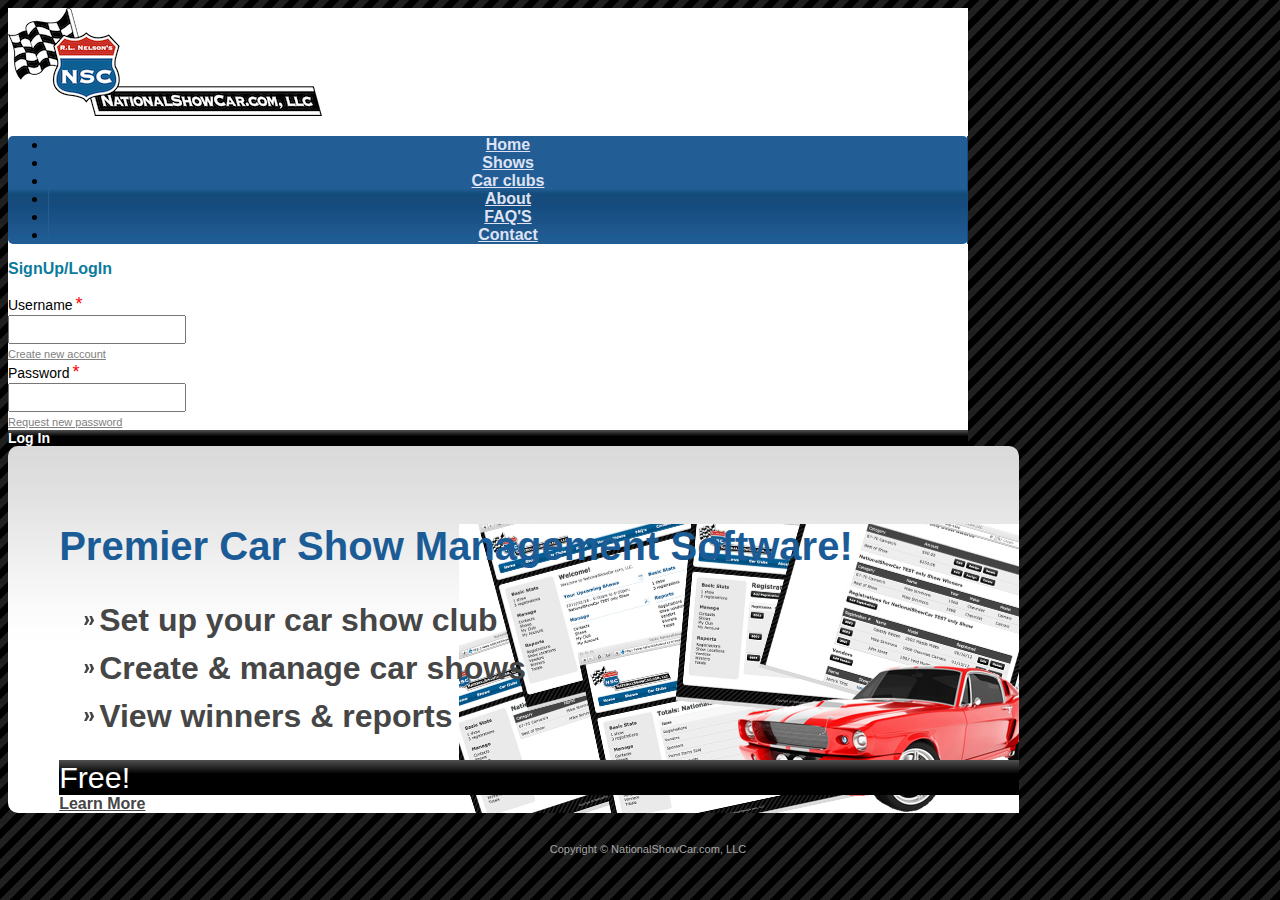
<file: index.html>
<!DOCTYPE html>
<html lang="en">

<head>
  <meta charset="UTF-8">
  <meta http-equiv="X-UA-Compatible" content="IE=edge">
  <meta name="viewport" content="width=device-width, initial-scale=1.0">
  <title>Document</title>
  <!-- CSS only -->
  <link href="https://cdn.jsdelivr.net/npm/bootstrap@5.1.0/dist/css/bootstrap.min.css" rel="stylesheet"
    integrity="sha384-KyZXEAg3QhqLMpG8r+8fhAXLRk2vvoC2f3B09zVXn8CA5QIVfZOJ3BCsw2P0p/We" crossorigin="anonymous">
  <link rel="stylesheet" href="./css/master.css">
</head>

<body>
  <header>
    <div class="container">
      <div class=" header_content row pb-2 ">
        <div class="col-md-6 pt-3">
          <img src="./images/logo.png" alt="">
        </div>
        <div class="col col-12 my-2 order-lg-last">
          <nav class="navbar navbar-expand-lg p-1">
            <div class="container-fluid p-0 justify-content-end ">
              <div class="menu-toggler mb-2 d-lg-none" data-bs-toggle="collapse"
                data-bs-target="#navbarSupportedContent" aria-controls="navbarSupportedContent" aria-expanded="false"
                aria-label="Toggle navigation">
                <div class="burger">
                  <nav class="burger-slice"></nav>
                  <nav class="burger-slice"></nav>
                  <nav class="burger-slice"></nav>
                </div>
              </div>
              <div class="collapse navbar-collapse" id="navbarSupportedContent">
                <ul class="navbar-nav me-auto mb-2 mb-lg-0">
                  <li class="nav-item border-0">
                    <a class="nav-link" aria-current="page" href="./index.html">Home</a>
                  </li>
                  <li class="nav-item">
                    <a class="nav-link" href="./html/show.html">Shows</a>
                  </li>
                  <li class="nav-item">
                    <a class="nav-link" href="./html/carclub.html">Car clubs</a>
                  </li>
                  <li class="nav-item">
                    <a class="nav-link" href="./html/about.html">About</a>
                  </li>
                  <li class="nav-item">
                    <a class="nav-link" href="./html/faq.html">FAQ'S</a>
                  </li>
                  <li class="nav-item">
                    <a class="nav-link" href="./html/contact.html">Contact</a>
                  </li>
                </ul>
              </div>
            </div>
          </nav>
        </div>
        <p class="signup_menu-toggler d-sm-none text-center" data-bs-toggle="collapse" data-bs-target="#signup"
          aria-expanded="false" aria-controls="signup">SignUp/LogIn</p>
        <div id="signup"
          class="col col-lg-6 d-sm-flex justify-content-center align-items-end collapse collapse-horizontal">
          <div class="formgroup mx-1  ">
            <label for="username">Username</label> <br>
            <input id="username" type="text"> <br>
            <a href="#">Create new account</a>
          </div>
          <div class="formgroup mx-1">
            <label for="password">Password</label> <br>
            <input id="password" type="text"> <br>
            <a href="#">Request new password</a>
          </div>
          <div class="btn p-0 mx-1 my-4 d-inline-block">Log In</div>
        </div>
      </div>
    </div>
  </header>
  <main>
    <div id="landing_page_hero" class="container mt-2 pb-2">
      <div class="container-fluid">
        <div class="row">
          <h1 class="mb-4">Premier Car Show Management Software! </h1>
        </div>
        <div id="text" class="row">
          <ul>
            <li>Set up your car show club</li>
            <li>Create & manage car shows</li>
            <li>View winners & reports</li>
          </ul>
        </div>
        <div id="main_btn" class="btn px-4 py-2">Free!</div>
        <div id="learn_more" class="mt-5 py-5">
          <a href="#">Learn More</a>
        </div>
      </div>
    </div>
  </main>
  <footer>
    <div id="copyright">
      Copyright © NationalShowCar.com, LLC
    </div>
  </footer>
  <!-- JavaScript Bundle with Popper -->
  <script src="https://cdn.jsdelivr.net/npm/bootstrap@5.1.0/dist/js/bootstrap.bundle.min.js"
    integrity="sha384-U1DAWAznBHeqEIlVSCgzq+c9gqGAJn5c/t99JyeKa9xxaYpSvHU5awsuZVVFIhvj"
    crossorigin="anonymous"></script>
  <script src="./js/index.js"></script>
</body>

</html>
</file>
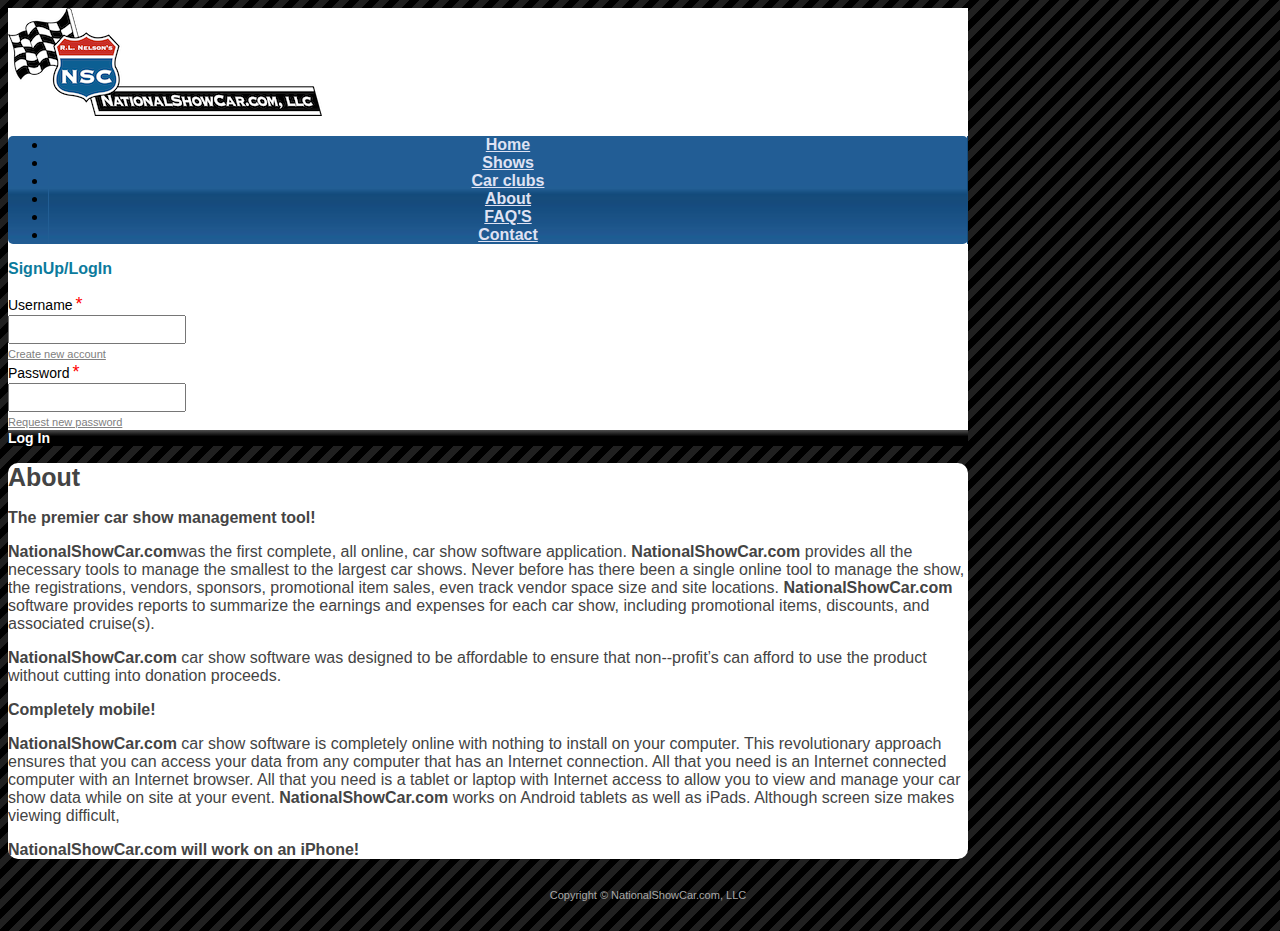
<file: html/about.html>
<!DOCTYPE html>
<html lang="en">

<head>
    <meta charset="UTF-8">
    <meta http-equiv="X-UA-Compatible" content="IE=edge">
    <meta name="viewport" content="width=device-width, initial-scale=1.0">
    <title>Document</title>
    <!-- CSS only -->
    <link href="https://cdn.jsdelivr.net/npm/bootstrap@5.1.0/dist/css/bootstrap.min.css" rel="stylesheet"
        integrity="sha384-KyZXEAg3QhqLMpG8r+8fhAXLRk2vvoC2f3B09zVXn8CA5QIVfZOJ3BCsw2P0p/We" crossorigin="anonymous">
    <link rel="stylesheet" href="../css/master.css">
</head>

<body>
    <header>
        <div class="container">
            <div class=" header_content row pb-2 ">
                <div class="col-md-6 pt-3">
                    <img src="../images/logo.png" alt="">
                </div>
                <div class="col col-12 my-2 order-lg-last">
                    <nav class="navbar navbar-expand-lg p-1">
                        <div class="container-fluid p-0 justify-content-end ">
                            <div class="menu-toggler mb-2 d-lg-none" data-bs-toggle="collapse"
                                data-bs-target="#navbarSupportedContent" aria-controls="navbarSupportedContent"
                                aria-expanded="false" aria-label="Toggle navigation">
                                <div class="burger">
                                    <nav class="burger-slice"></nav>
                                    <nav class="burger-slice"></nav>
                                    <nav class="burger-slice"></nav>
                                </div>
                            </div>
                            <div class="collapse navbar-collapse" id="navbarSupportedContent">
                                <ul class="navbar-nav me-auto mb-2 mb-lg-0">
                                    <li class="nav-item border-0">
                                        <a class="nav-link" aria-current="page" href="../index.html">Home</a>
                                    </li>
                                    <li class="nav-item">
                                        <a class="nav-link" href="../html/show.html">Shows</a>
                                    </li>
                                    <li class="nav-item">
                                        <a class="nav-link" href="../html/carclub.html">Car clubs</a>
                                    </li>
                                    <li class="nav-item">
                                        <a class="nav-link" href="../html/about.html">About</a>
                                    </li>
                                    <li class="nav-item">
                                        <a class="nav-link" href="../html/faq.html">FAQ'S</a>
                                    </li>
                                    <li class="nav-item">
                                        <a class="nav-link" href="../html/contact.html">Contact</a>
                                    </li>
                                </ul>
                            </div>
                        </div>
                    </nav>
                </div>
                <p class="signup_menu-toggler d-sm-none text-center" data-bs-toggle="collapse" data-bs-target="#signup"
                    aria-expanded="false" aria-controls="signup">SignUp/LogIn</p>
                <div id="signup"
                    class="col col-lg-6 d-sm-flex justify-content-center align-items-end collapse collapse-horizontal">
                    <div class="formgroup mx-1  ">
                        <label for="username">Username</label> <br>
                        <input id="username" type="text"> <br>
                        <a href="#">Create new account</a>
                    </div>
                    <div class="formgroup mx-1">
                        <label for="password">Password</label> <br>
                        <input id="password" type="text"> <br>
                        <a href="#">Request new password</a>
                    </div>
                    <div class="btn p-0 mx-1 my-4 d-inline-block">Log In</div>
                </div>
            </div>
        </div>
    </header>
    <main>
        <div class="container mt-2 p-3 pb-1 ">
            <div class="row">
                <div class="heading">
                    <h1>About</h1>
                </div>
                <div class="main_content">
                    <p><strong>The premier car show management tool!</strong></p>
                    <p><strong>NationalShowCar.com</strong>was the first complete, all online, car show software
                        application. <strong>NationalShowCar.com</strong> provides all the necessary tools to manage the
                        smallest to the largest car shows. Never before has there been a single online tool to manage
                        the show, the registrations, vendors, sponsors, promotional item sales, even track vendor space
                        size and site locations. <strong>NationalShowCar.com </strong>software provides reports to
                        summarize the earnings and expenses for each car show, including promotional items, discounts,
                        and associated cruise(s). </p>
                    <p><strong>NationalShowCar.com</strong> car show software was designed to be affordable to ensure
                        that non-­‐profit’s can afford to use the product without cutting into donation proceeds.</p>
                    <p><strong>Completely mobile!</strong></p>
                    <p><strong>NationalShowCar.com</strong> car show software is completely online with nothing to
                        install on your computer. This revolutionary approach ensures that you can access your data from
                        any computer that has an Internet connection. All that you need is an Internet connected
                        computer with an Internet browser. All that you need is a tablet or laptop with Internet access
                        to allow you to view and manage your car show data while on site at your event.
                        <strong>NationalShowCar.com</strong> works on Android tablets as well as iPads. Although screen
                        size makes viewing difficult,
                    </p>
                    <p><strong>NationalShowCar.com will work on an iPhone!</strong></p>
                </div>
            </div>
        </div>
    </main>
    <footer>
        <div id="copyright">
            Copyright © NationalShowCar.com, LLC
        </div>
    </footer>
    <!-- JavaScript Bundle with Popper -->
    <script src="https://cdn.jsdelivr.net/npm/bootstrap@5.1.0/dist/js/bootstrap.bundle.min.js"
        integrity="sha384-U1DAWAznBHeqEIlVSCgzq+c9gqGAJn5c/t99JyeKa9xxaYpSvHU5awsuZVVFIhvj"
        crossorigin="anonymous"></script>
    <script src="../js/index.js"></script>
</body>

</html>
</file>
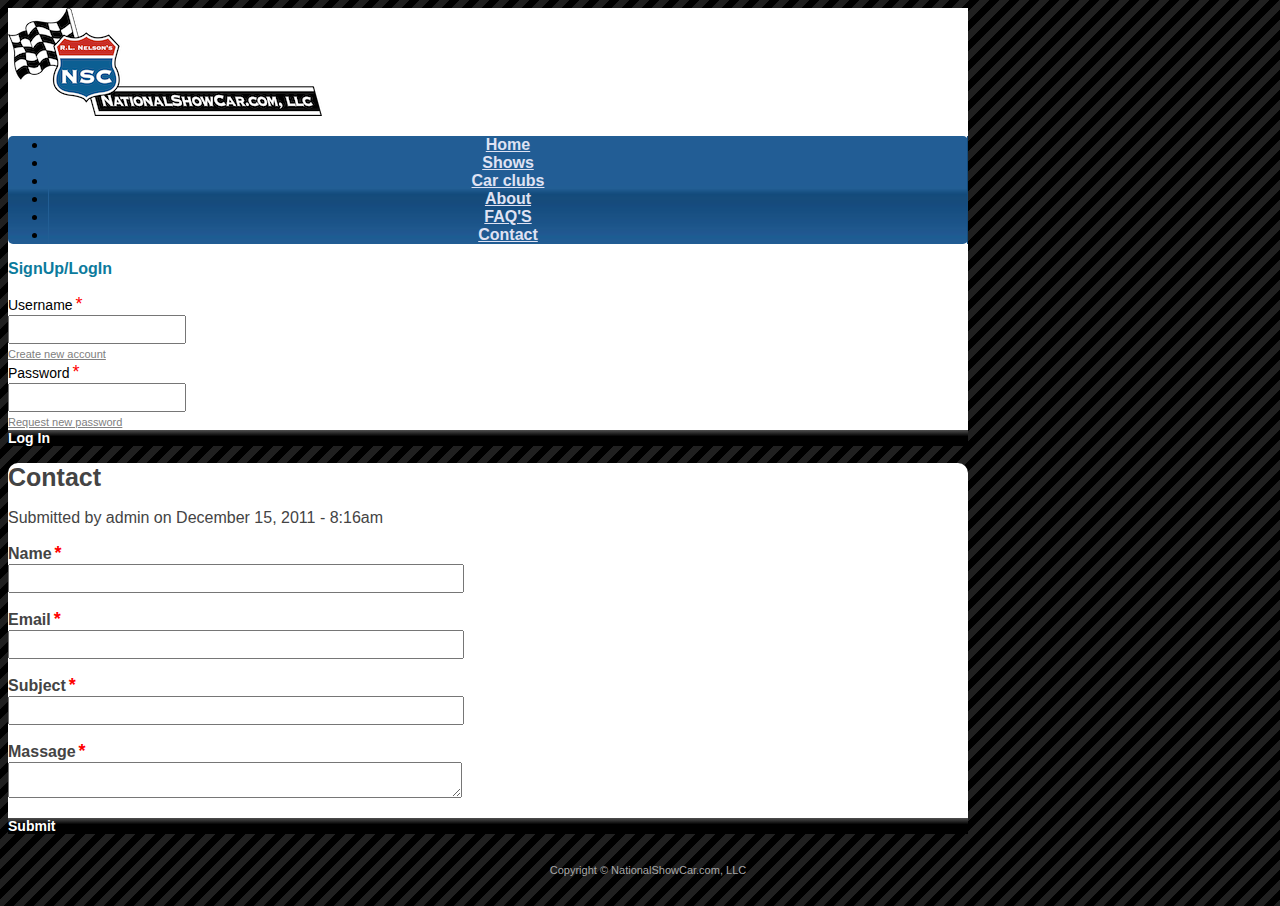
<file: html/contact.html>
<!DOCTYPE html>
<html lang="en">

<head>
  <meta charset="UTF-8">
  <meta http-equiv="X-UA-Compatible" content="IE=edge">
  <meta name="viewport" content="width=device-width, initial-scale=1.0">
  <title>Document</title>
  <!-- CSS only -->
  <link href="https://cdn.jsdelivr.net/npm/bootstrap@5.1.0/dist/css/bootstrap.min.css" rel="stylesheet"
    integrity="sha384-KyZXEAg3QhqLMpG8r+8fhAXLRk2vvoC2f3B09zVXn8CA5QIVfZOJ3BCsw2P0p/We" crossorigin="anonymous">
  <link rel="stylesheet" href="../css/master.css">
</head>

<body>
  <header>
    <div class="container">
      <div class=" header_content row pb-2 ">
        <div class="col-md-6 pt-3">
          <img src="../images/logo.png" alt="">
        </div>
        <div class="col col-12 my-2 order-lg-last">
          <nav class="navbar navbar-expand-lg p-1">
            <div class="container-fluid p-0 justify-content-end ">
              <div class="menu-toggler mb-2 d-lg-none" data-bs-toggle="collapse"
                data-bs-target="#navbarSupportedContent" aria-controls="navbarSupportedContent" aria-expanded="false"
                aria-label="Toggle navigation">
                <div class="burger">
                  <nav class="burger-slice"></nav>
                  <nav class="burger-slice"></nav>
                  <nav class="burger-slice"></nav>
                </div>
              </div>
              <div class="collapse navbar-collapse" id="navbarSupportedContent">
                <ul class="navbar-nav me-auto mb-2 mb-lg-0">
                  <li class="nav-item border-0">
                    <a class="nav-link" aria-current="page" href="../index.html">Home</a>
                  </li>
                  <li class="nav-item">
                    <a class="nav-link" href="../html/show.html">Shows</a>
                  </li>
                  <li class="nav-item">
                    <a class="nav-link" href="../html/carclub.html">Car clubs</a>
                  </li>
                  <li class="nav-item">
                    <a class="nav-link" href="../html/about.html">About</a>
                  </li>
                  <li class="nav-item">
                    <a class="nav-link" href="../html/faq.html">FAQ'S</a>
                  </li>
                  <li class="nav-item">
                    <a class="nav-link" href="../html/contact.html">Contact</a>
                  </li>
                </ul>
              </div>
            </div>
          </nav>
        </div>
        <p class="signup_menu-toggler d-sm-none text-center" data-bs-toggle="collapse" data-bs-target="#signup"
          aria-expanded="false" aria-controls="signup">SignUp/LogIn</p>
        <div id="signup"
          class="col col-lg-6 d-sm-flex justify-content-center align-items-end collapse collapse-horizontal">
          <div class="formgroup mx-1  ">
            <label for="username">Username</label> <br>
            <input id="username" type="text"> <br>
            <a href="#">Create new account</a>
          </div>
          <div class="formgroup mx-1">
            <label for="password">Password</label> <br>
            <input id="password" type="text"> <br>
            <a href="#">Request new password</a>
          </div>
          <div class="btn p-0 mx-1 my-4 d-inline-block">Log In</div>
        </div>
      </div>
    </div>
  </header>
  <main>
    <div class="container mt-2 p-3 ">
      <div class="row mt-3">
        <h1>Contact</h1>
        <p>Submitted by admin on December 15, 2011 - 8:16am</p>
      </div>
      <div class="row">
        <div class="formgroup">
          <label for="name">Name</label> <br>
          <input id="name" type="text">
        </div>
        <div class="formgroup">
          <label for="email">Email</label> <br>
          <input id="email" type="text">
        </div>
        <div class="formgroup">
          <label for="subject">Subject</label> <br>
          <input id="subject" type="text">
        </div>
        <div class="formgroup">
          <label for="massage">Massage</label> <br>
          <textarea name="massage" id="massage"></textarea>
        </div>
      </div>
      <div class="btn mb-5 p-0">Submit</div>
    </div>
  </main>
  <footer>
    <div id="copyright">
      Copyright © NationalShowCar.com, LLC
    </div>
  </footer>
  <!-- JavaScript Bundle with Popper -->
  <script src="https://cdn.jsdelivr.net/npm/bootstrap@5.1.0/dist/js/bootstrap.bundle.min.js"
    integrity="sha384-U1DAWAznBHeqEIlVSCgzq+c9gqGAJn5c/t99JyeKa9xxaYpSvHU5awsuZVVFIhvj"
    crossorigin="anonymous"></script>

  <script src="../js/index.js"></script>
</body>

</html>
</file>
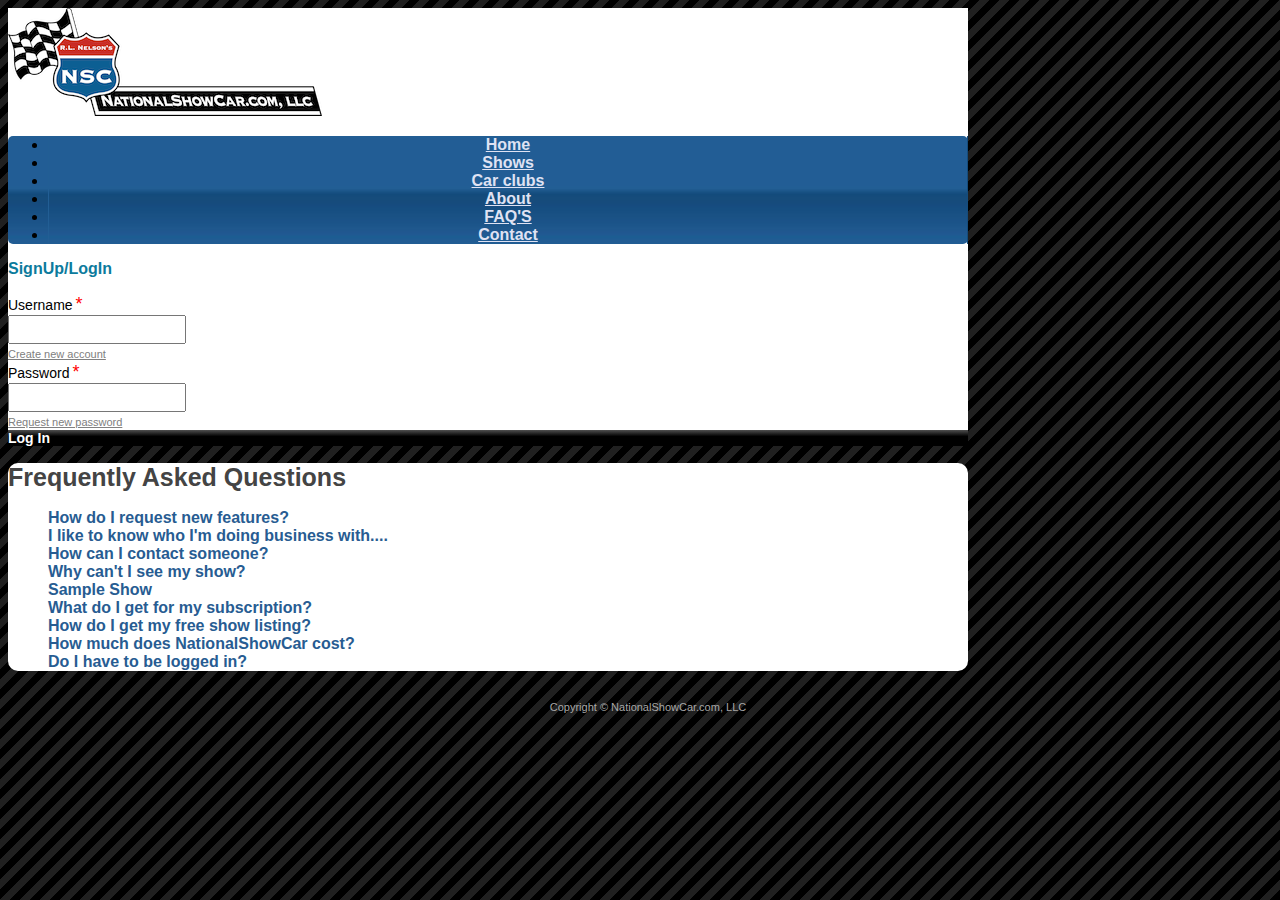
<file: html/faq.html>
<!DOCTYPE html>
<html lang="en">

<head>
  <meta charset="UTF-8">
  <meta http-equiv="X-UA-Compatible" content="IE=edge">
  <meta name="viewport" content="width=device-width, initial-scale=1.0">
  <title>Document</title>
  <!-- CSS only -->
  <link href="https://cdn.jsdelivr.net/npm/bootstrap@5.1.0/dist/css/bootstrap.min.css" rel="stylesheet"
    integrity="sha384-KyZXEAg3QhqLMpG8r+8fhAXLRk2vvoC2f3B09zVXn8CA5QIVfZOJ3BCsw2P0p/We" crossorigin="anonymous">
  <link rel="stylesheet" href="../css/master.css">
</head>

<body>
  <header>
    <div class="container">
      <div class=" header_content row pb-2 ">
        <div class="col-md-6 pt-3">
          <img src="../images/logo.png" alt="">
        </div>
        <div class="col col-12 my-2 order-lg-last">
          <nav class="navbar navbar-expand-lg p-1">
            <div class="container-fluid p-0 justify-content-end ">
              <div class="menu-toggler mb-2 d-lg-none" data-bs-toggle="collapse"
                data-bs-target="#navbarSupportedContent" aria-controls="navbarSupportedContent" aria-expanded="false"
                aria-label="Toggle navigation">
                <div class="burger">
                  <nav class="burger-slice"></nav>
                  <nav class="burger-slice"></nav>
                  <nav class="burger-slice"></nav>
                </div>
              </div>
              <div class="collapse navbar-collapse" id="navbarSupportedContent">
                <ul class="navbar-nav me-auto mb-2 mb-lg-0">
                  <li class="nav-item border-0">
                    <a class="nav-link" aria-current="page" href="../index.html">Home</a>
                  </li>
                  <li class="nav-item">
                    <a class="nav-link" href="../html/show.html">Shows</a>
                  </li>
                  <li class="nav-item">
                    <a class="nav-link" href="../html/carclub.html">Car clubs</a>
                  </li>
                  <li class="nav-item">
                    <a class="nav-link" href="../html/about.html">About</a>
                  </li>
                  <li class="nav-item">
                    <a class="nav-link" href="../html/faq.html">FAQ'S</a>
                  </li>
                  <li class="nav-item">
                    <a class="nav-link" href="../html/contact.html">Contact</a>
                  </li>
                </ul>
              </div>
            </div>
          </nav>
        </div>
        <p class="signup_menu-toggler d-sm-none text-center" data-bs-toggle="collapse" data-bs-target="#signup"
          aria-expanded="false" aria-controls="signup">SignUp/LogIn</p>
        <div id="signup"
          class="col col-lg-6 d-sm-flex justify-content-center align-items-end collapse collapse-horizontal">
          <div class="formgroup mx-1  ">
            <label for="username">Username</label> <br>
            <input id="username" type="text"> <br>
            <a href="#">Create new account</a>
          </div>
          <div class="formgroup mx-1">
            <label for="password">Password</label> <br>
            <input id="password" type="text"> <br>
            <a href="#">Request new password</a>
          </div>
          <div class="btn p-0 mx-1 my-4 d-inline-block">Log In</div>
        </div>
      </div>
    </div>
  </header>
  <main>
    <div class="container mt-2 p-3 pb-1 ">
      <div class="row">
        <h1>Frequently Asked Questions</h1>
        <ul>
          <li><a href="#">
              How do I request new features?
            </a></li>
          <li><a href="#">I like to know who I'm doing business with....</a></li>
          <li><a href="#">How can I contact someone?</a></li>
          <li><a href="#">Why can't I see my show?</a></li>
          <li><a href="#">Sample Show</a></li>
          <li><a href="#">What do I get for my subscription?</a></li>
          <li><a href="#">How do I get my free show listing?</a></li>
          <li><a href="#">How much does NationalShowCar cost?</a></li>
          <li><a href="#">Do I have to be logged in?</a></li>
        </ul>
      </div>
    </div>
  </main>
  <footer>
    <div id="copyright">
      Copyright © NationalShowCar.com, LLC
    </div>
  </footer>
  <!-- JavaScript Bundle with Popper -->
  <script src="https://cdn.jsdelivr.net/npm/bootstrap@5.1.0/dist/js/bootstrap.bundle.min.js"
    integrity="sha384-U1DAWAznBHeqEIlVSCgzq+c9gqGAJn5c/t99JyeKa9xxaYpSvHU5awsuZVVFIhvj"
    crossorigin="anonymous"></script>

  <script src="../js/index.js"></script>
</body>

</html>
</file>
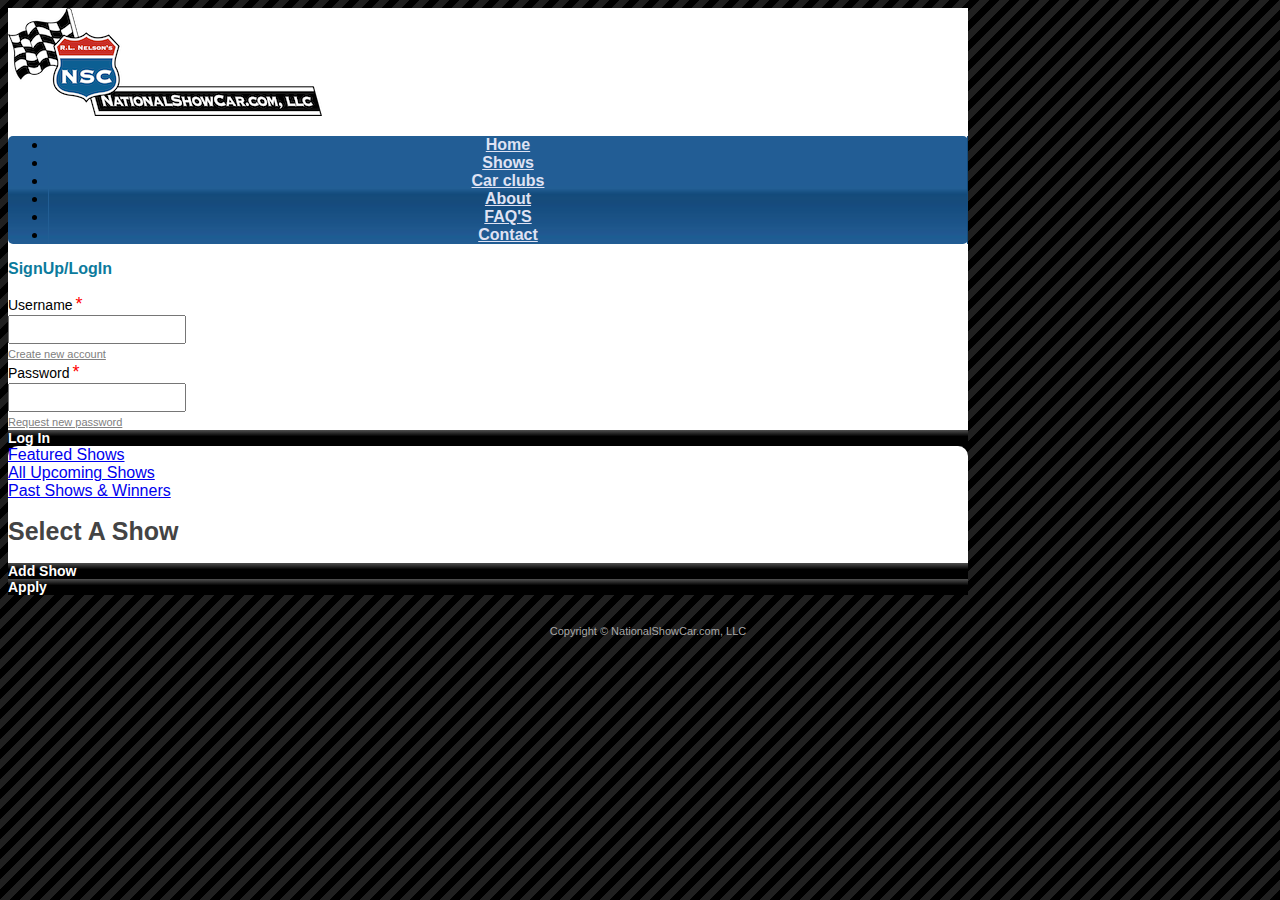
<file: html/show.html>
<!DOCTYPE html>
<html lang="en">

<head>
  <meta charset="UTF-8">
  <meta http-equiv="X-UA-Compatible" content="IE=edge">
  <meta name="viewport" content="width=device-width, initial-scale=1.0">
  <title>Document</title>
  <!-- CSS only -->
  <link href="https://cdn.jsdelivr.net/npm/bootstrap@5.1.0/dist/css/bootstrap.min.css" rel="stylesheet"
    integrity="sha384-KyZXEAg3QhqLMpG8r+8fhAXLRk2vvoC2f3B09zVXn8CA5QIVfZOJ3BCsw2P0p/We" crossorigin="anonymous">
  <link rel="stylesheet" href="../css/master.css">
</head>

<body>
  <header>
    <div class="container">
      <div class=" header_content row pb-2 ">
        <div class="col-md-6 pt-3">
          <img src="../images/logo.png" alt="">
        </div>
        <div class="col col-12 my-2 order-lg-last">
          <nav class="navbar navbar-expand-lg p-1">
            <div class="container-fluid p-0 justify-content-end ">
              <div class="menu-toggler mb-2 d-lg-none" data-bs-toggle="collapse"
                data-bs-target="#navbarSupportedContent" aria-controls="navbarSupportedContent" aria-expanded="false"
                aria-label="Toggle navigation">
                <div class="burger">
                  <nav class="burger-slice"></nav>
                  <nav class="burger-slice"></nav>
                  <nav class="burger-slice"></nav>
                </div>
              </div>
              <div class="collapse navbar-collapse" id="navbarSupportedContent">
                <ul class="navbar-nav me-auto mb-2 mb-lg-0">
                  <li class="nav-item border-0">
                    <a class="nav-link" aria-current="page" href="../index.html">Home</a>
                  </li>
                  <li class="nav-item">
                    <a class="nav-link" href="../html/show.html">Shows</a>
                  </li>
                  <li class="nav-item">
                    <a class="nav-link" href="../html/carclub.html">Car clubs</a>
                  </li>
                  <li class="nav-item">
                    <a class="nav-link" href="../html/about.html">About</a>
                  </li>
                  <li class="nav-item">
                    <a class="nav-link" href="../html/faq.html">FAQ'S</a>
                  </li>
                  <li class="nav-item">
                    <a class="nav-link" href="../html/contact.html">Contact</a>
                  </li>
                </ul>
              </div>
            </div>
          </nav>
        </div>
        <p class="signup_menu-toggler d-sm-none text-center" data-bs-toggle="collapse" data-bs-target="#signup"
          aria-expanded="false" aria-controls="signup">SignUp/LogIn</p>
        <div id="signup"
          class="col col-lg-6 d-sm-flex justify-content-center align-items-end collapse collapse-horizontal">
          <div class="formgroup mx-1  ">
            <label for="username">Username</label> <br>
            <input id="username" type="text"> <br>
            <a href="#">Create new account</a>
          </div>
          <div class="formgroup mx-1">
            <label for="password">Password</label> <br>
            <input id="password" type="text"> <br>
            <a href="#">Request new password</a>
          </div>
          <div class="btn p-0 mx-1 my-4 d-inline-block">Log In</div>
        </div>
      </div>
    </div>
  </header>
  <main>
    <div class="container mt-2 p-3 pb-1 ">
      <div class="row">
        <div class="col"><a href="#">Featured Shows</a></div>
        <div class="col"><a href="#">All Upcoming Shows</a></div>
        <div class="col"><a href="#">Past Shows & Winners</a></div>
      </div>
      <div class="row">
        <h1>Select A Show</h1>
        <div class="btn">Add Show</div>
      </div>
      <div class="row">
        <div class="col"></div>
        <div class="col">
        </div>
        <div class="col btn">Apply</div>
      </div>
    </div>
  </main>
  <footer>
    <div id="copyright">
      Copyright © NationalShowCar.com, LLC
    </div>
  </footer>
  <!-- JavaScript Bundle with Popper -->
  <script src="https://cdn.jsdelivr.net/npm/bootstrap@5.1.0/dist/js/bootstrap.bundle.min.js"
    integrity="sha384-U1DAWAznBHeqEIlVSCgzq+c9gqGAJn5c/t99JyeKa9xxaYpSvHU5awsuZVVFIhvj"
    crossorigin="anonymous"></script>

  <script src="../js/index.js"></script>
</body>

</html>
</file>
<file: css/master.css>
*
{
    font-family: Arial, Helvetica, sans-serif;
}
body{
    background-image: url(../images/bg.png);
}
.container
{
    max-width: 960px;
}
.header_content
{
    background-color: white;
    border-radius: 0px 0px 10px 10px;
}
.menu-toggler
{
    position: absolute;
    top: -115px;
    right: -8px;
    border-radius: 5px;
    padding: 10px;
}
.burger-slice
{
    width: 25px;
    height: 4px;
    margin: 3px;
    background-color: rgb(92, 92, 92);
    transform-origin:right;
    transition: all 0.5s;
}
#navbarSupportedContent
{
    background-image: url(../images/bg_nav.png);
    background-repeat: no-repeat;
    background-size: 100% 100%;
    border-radius: 5px;
}
#navbarSupportedContent ul li
{
    text-align: center;
    font-size: 16px;
    font-weight: 600;
    border-right: 1px solid #164c7b;
    border-left: 1px solid #225e94;
}
#navbarSupportedContent ul li:hover
{
    background-color: rgba(0, 0, 0, 0.281);
}

#navbarSupportedContent ul li a
{
    color: rgb(223, 226, 243);
    padding: 6px 20px;
}
label
{
    font-size: 14px;
}
label::after
{
    content: '*';
    color: red;
    font-size: 18px;
    margin-left: 3px;
}
header .formgroup input
{
    width: 170px;
    height: 23px;
}

.formgroup a
{
    color: grey;
    font-size: 11px;
}
#signup
{
    flex-wrap: wrap;
}
.signup_menu-toggler
{
    font-weight: 600;
    color: rgb(12, 123, 157);
}
.btn
{
   background: linear-gradient(to top,black 60%,rgb(80, 80, 80)); 
   font-size: 14px;
   font-weight: bold;
   color: white;
   min-width: 80px;
}
.btn:hover
{
    background: linear-gradient(to top,black 60%,rgb(0, 0, 0)); 
}

            /* header ends here */

            /* main */
 
main .container
{
    background-color: white;
    border-radius: 10px;
    color: rgb(68, 68, 68)
}
main .container h1
{
    font-size:clamp(20px,5vw,25px);
    font-weight: 800;
}

#copyright
{   width: 100vw;
    color: rgb(167, 167, 167);
    margin: 30px 0px;
    text-align:center;
    font-size: 11px
}      


/* index/style css */

#landing_page_hero
{
    background-image: url(../images/main-content-bg.png);
    background-repeat: no-repeat;
    background-size: 100% 100%;
    border-radius: 10px;
    padding: 4vw 0vw 0vw 4vw;
}
#landing_page_hero h1{
    font-size: clamp(1.8rem,6vw,2.5rem);
    font-weight: 600;
    color: rgb(27, 92, 150)
}

main  .container #text ul li
{   list-style: none;
    font-size:clamp(1.2rem,6vw,2rem);
    font-weight: 600;
    color: rgb(70, 70, 70);
    line-height: 3rem;
    position: relative;
}
main .container ul li::before
{
    content: '';
    position:absolute;
    width: 10px;
    height:9px;
    background-color: blue;
    background-image: url(../images/list-style.png);
    background-repeat: no-repeat;
    background-size: 100% 100%;
    top:20px;
    left: -15px;
}


main .container-fluid
{
    background-image: url(../images/mustang.jpg);
    background-position: bottom right;
    background-repeat: no-repeat;
  
}
#main_btn
{
    font-size: 1.9rem;
    font-weight: 400;
    margin-top: 20px;
}
#learn_more a
{   
    color: rgb(70, 70, 70);
    font-weight: 600;
}

/* car club css */


.row1 a
{
    text-decoration: none;
    color: white;
    font-size: 12px;
    font-weight: 800;
}
fieldset
{
    margin-right: 10px;
    margin-bottom: 8px;
    font-size: 14px;
}
fieldset label
{
    font-weight: 600;
    font-size: 1rem;
}

table
{
    font-size:clamp(0.8rem,3vw,0.97rem) ;
}
thead
{
    background-color: #444;
    color: white;
}
tbody tr
{
    background-color: #eee;
}
tbody a
{   text-decoration: none;
    color: rgb(39, 92, 146);
}
tbody a:hover{
    text-decoration: underline;
}
tbody tr td:last-child a
{
    word-break: break-all;
}
.pagination .page-item a
{
    color: rgb(39, 92, 146);
    padding:0px 7px ;
    border: none;
}

/* contact css */


main .container label
{
    font-weight:700;
    font-size: 16px;
    color: rgb(68, 68, 68)

}
main .container .formgroup
{
    margin-bottom: 1rem;
   
}
main .container .formgroup input
{
    width: 35vw;
    min-width: 300px;
    height: 23px;
}
main .container .formgroup textarea
{
    width: 35vw;
    min-width:300px ;
}

/* faq css */

main .container ul li
{
    list-style: none;
}
main .container ul li a
{
    font-weight: 600;
    color: rgb(39, 92, 146);
    text-decoration: none;
}
main .container ul li a:hover
{
    text-decoration:underline;
}
</file>
